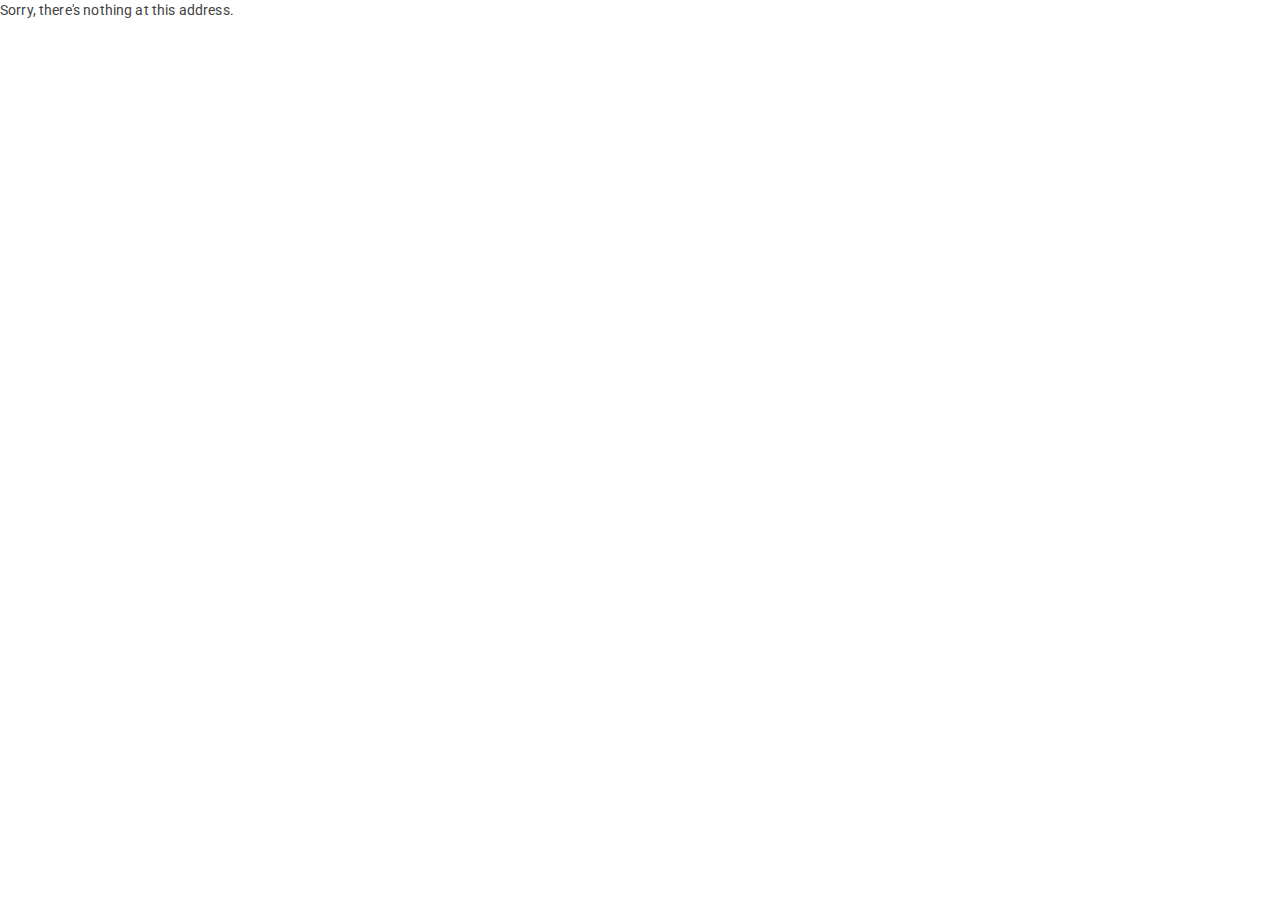
<file: index.html>
<!DOCTYPE html>
<html lang="en">

<head>
    <meta charset="utf-8"/>
    <meta name="viewport" content="width=device-width, initial-scale=1.0, maximum-scale=1.0, user-scalable=no"/>
    <title>Xbox Purchases</title>
    <base href="/"/>
    <link rel="stylesheet" href="css/app.css"/>
    <link rel="icon" type="image/png" href="xbox.svg"/>
    <!-- <link href="XboxTrack.styles.css" rel="stylesheet" />-->

    <link href="https://fonts.googleapis.com/css?family=Roboto:300,400,500,700&display=swap" rel="stylesheet"/>
    <link href="_content/MudBlazor/MudBlazor.min.css?v=1" rel="stylesheet"/>
</head>

<body>
    <div id="app">
        <svg class="loading-progress">
            <circle r="40%" cx="50%" cy="50%"/>
            <circle r="40%" cx="50%" cy="50%"/>
        </svg>
        <div class="loading-progress-text"></div>
    </div>
    
    <div id="blazor-error-ui">
        An unhandled error has occurred.
        <a href="." class="reload">Reload</a>
        <span class="dismiss">🗙</span>
    </div>
    
    <script src="_framework/blazor.webassembly.js"></script>
    <script src="_content/MudBlazor/MudBlazor.min.js?v=1"></script>
</body>

</html>
</file>
<file: css/app.css>
.valid.modified:not([type=checkbox]) {
    outline: 1px solid #26b050;
}

.invalid {
    outline: 1px solid red;
}

.validation-message {
    color: red;
}

#blazor-error-ui {
    color-scheme: light only;
    background: lightyellow;
    bottom: 0;
    box-shadow: 0 -1px 2px rgba(0, 0, 0, 0.2);
    box-sizing: border-box;
    display: none;
    left: 0;
    padding: 0.6rem 1.25rem 0.7rem 1.25rem;
    position: fixed;
    width: 100%;
    z-index: 1000;
}

    #blazor-error-ui .dismiss {
        cursor: pointer;
        position: absolute;
        right: 0.75rem;
        top: 0.5rem;
    }

.blazor-error-boundary {
    background: url([data-uri]) no-repeat 1rem/1.8rem, #b32121;
    padding: 1rem 1rem 1rem 3.7rem;
    color: white;
}

    .blazor-error-boundary::after {
        content: "An error has occurred."
    }

.loading-progress {
    position: relative;
    display: block;
    width: 8rem;
    height: 8rem;
    margin: 20vh auto 1rem auto;
}

    .loading-progress circle {
        fill: none;
        stroke: #e0e0e0;
        stroke-width: 0.6rem;
        transform-origin: 50% 50%;
        transform: rotate(-90deg);
    }

        .loading-progress circle:last-child {
            stroke: #1b6ec2;
            stroke-dasharray: calc(3.141 * var(--blazor-load-percentage, 0%) * 0.8), 500%;
            transition: stroke-dasharray 0.05s ease-in-out;
        }

.loading-progress-text {
    position: absolute;
    text-align: center;
    font-weight: bold;
    inset: calc(20vh + 3.25rem) 0 auto 0.2rem;
}

    .loading-progress-text:after {
        content: var(--blazor-load-percentage-text, "Loading");
    }

code {
    color: #c02d76;
}

.form-floating > .form-control-plaintext::placeholder, .form-floating > .form-control::placeholder {
    color: var(--bs-secondary-color);
    text-align: end;
}

.form-floating > .form-control-plaintext:focus::placeholder, .form-floating > .form-control:focus::placeholder {
    text-align: start;
}
</file>
